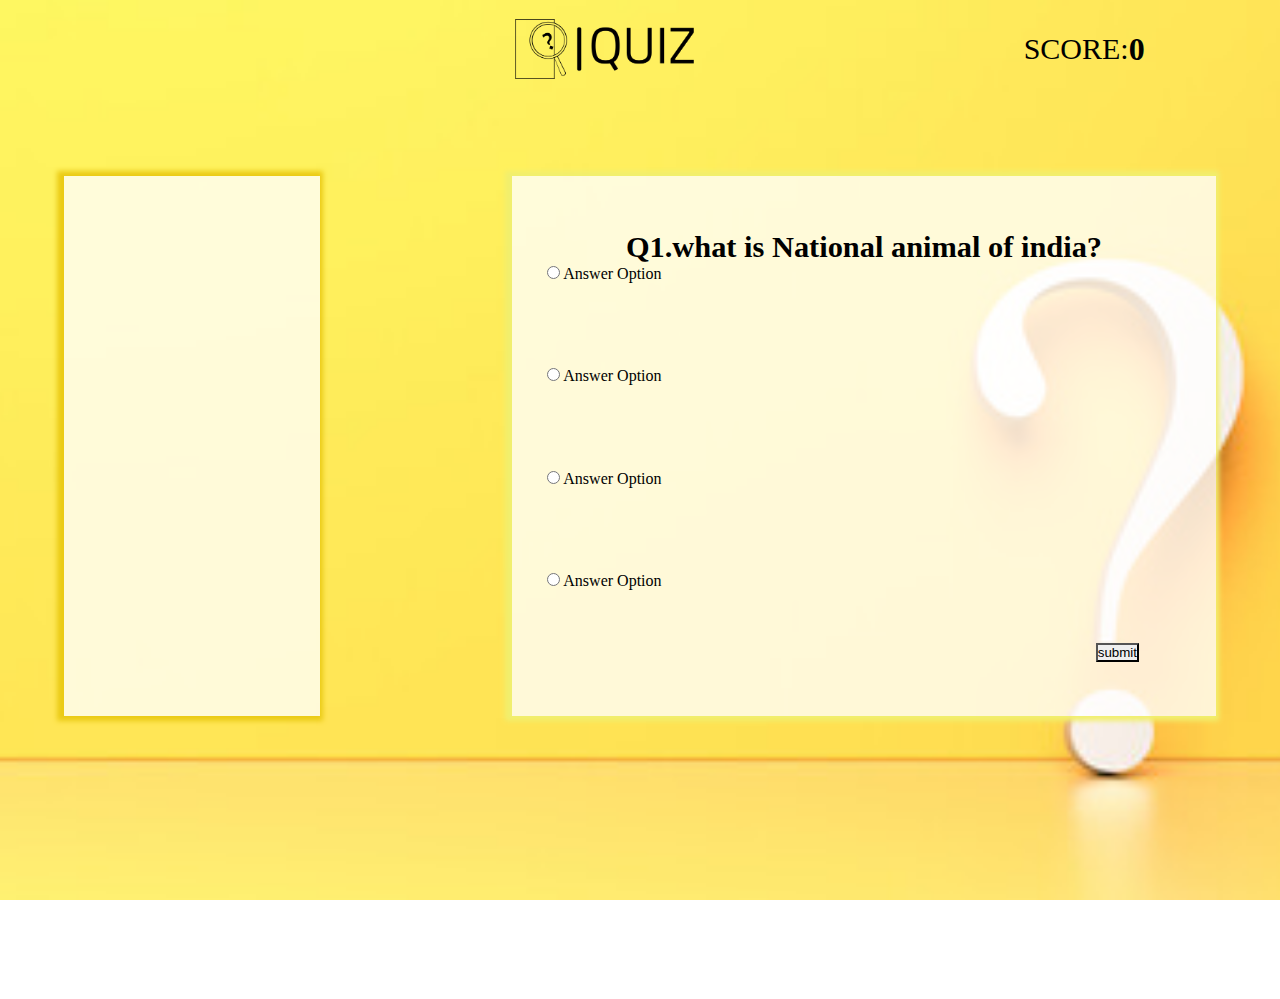
<file: index.html>
<!DOCTYPE html>
<html lang="en">
<head>
    <meta charset="UTF-8">
    <meta http-equiv="X-UA-Compatible" content="IE=edge">
    <meta name="viewport" content="width=device-width, initial-scale=1.0">
    <title>Document</title>
    <link rel="stylesheet" href="quiz.css">
</head>
<body>
    <div class="headcontainer headflex ">
        <div class="logo logoflex">
            <img src="i2.png" class="img">
        </div>
        <div class="score scoreflex">
            <!-- <img src="score.png" class="scimg"> -->
            <p1 class="h1">SCORE:</p1>
            <h1>0</h1>
        </div>

    </div>
    <div class="container containerflex">
        <div class="ideas"></div>
        <div class="book bookflex">
            <div class="insidebook insideflex">
                <!-- <ul class="u"> -->
                <h2 class="question" id="Qns">Q1.what is captial city of delhi?</h2>
                <!-- <li class="l"> -->
                <div class="choices flexchoice">
                    <!-- <div class="c"> -->
                    <input type="radio" class="answer" >
                    <label for="ans1" id="option1">Answer Option</label>
                </div>
                <!-- </li> -->
                <!-- <li class="l"> -->
                <div class="choices flexchoice">
                    <input type="radio" class="answer" >
                    <label for="ans1" id="option1">Answer Option</label>
                <!-- </li> -->
               <!-- <li class="l"> -->
                </div>
                <div class="choices flexchoice">
                    <input type="radio" class="answer" >
                    <label for="ans1" id="option1">Answer Option</label>
               <!-- </li> -->
                <!-- <li class="l"> -->
                </div>
                <div class="choices flexchoice">
                    <input type="radio" class="answer" >
                    <label for="ans1" id="option1">Answer Option</label>
                </div>
                <!-- </li> -->
            <!-- </ul> -->
                <input type="button" class="button" value="submit">
            </div>
            
        </div>
    </div>
    <script src="quiz.js"></script>
</body>
</html>
</file>
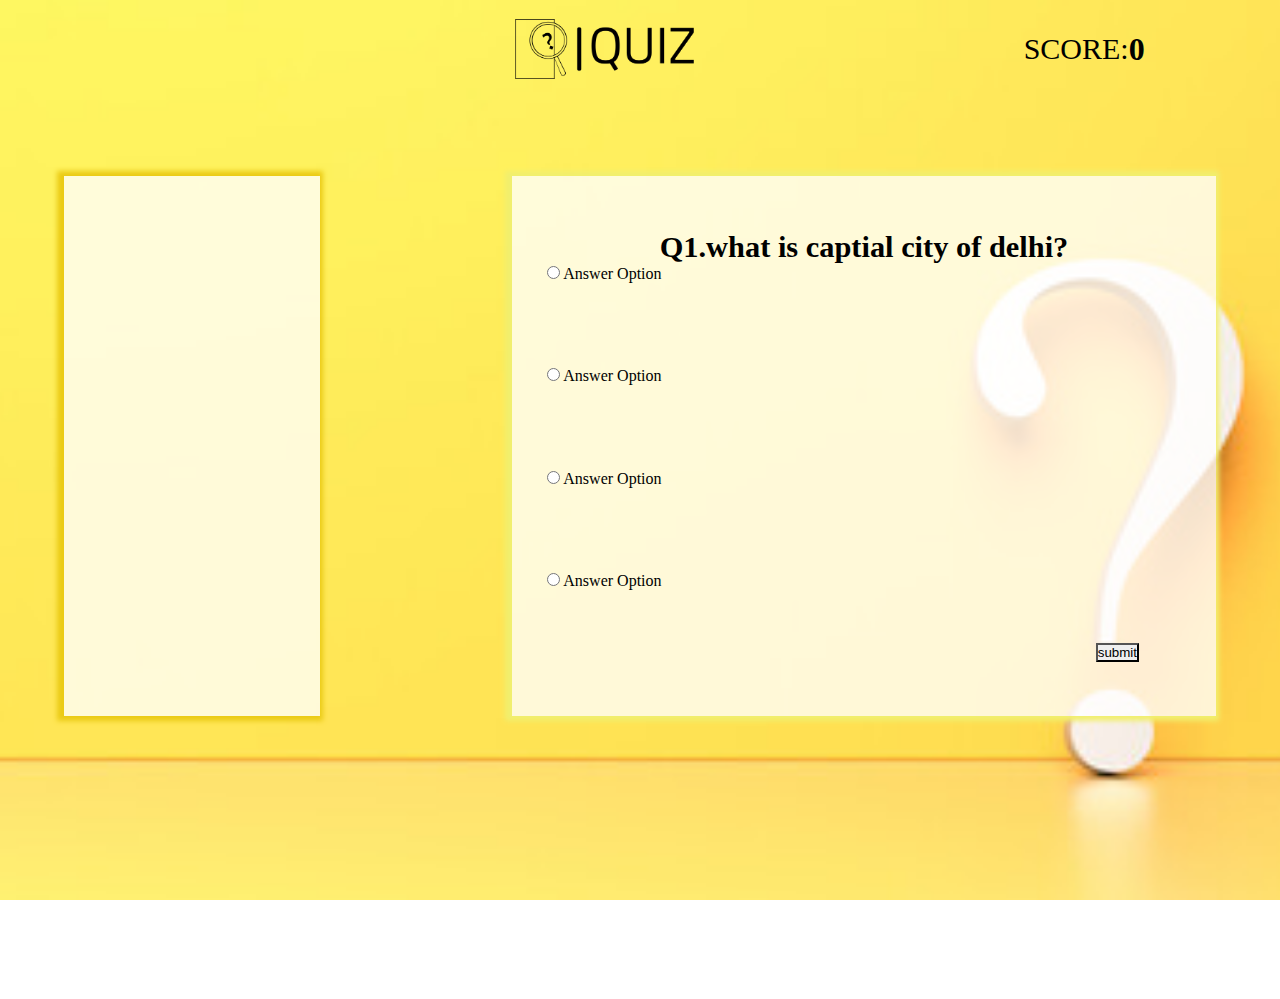
<file: quiz.html>
<!DOCTYPE html>
<html lang="en">
<head>
    <meta charset="UTF-8">
    <meta http-equiv="X-UA-Compatible" content="IE=edge">
    <meta name="viewport" content="width=device-width, initial-scale=1.0">
    <title>Document</title>
    <link rel="stylesheet" href="quiz.css">
</head>
<body>
    <div class="headcontainer headflex ">
        <div class="logo logoflex">
            <img src="i2.png" class="img">
        </div>
        <div class="score scoreflex">
            <!-- <img src="score.png" class="scimg"> -->
            <p1 class="h1">SCORE:</p1>
            <h1>0</h1>
        </div>

    </div>
    <div class="container containerflex">
        <div class="ideas"></div>
        <div class="book bookflex">
            <div class="insidebook insideflex">
                <!-- <ul class="u"> -->
                <h2 class="question">Q1.what is captial city of delhi?</h2>
                <!-- <li class="l"> -->
                <div class="choices flexchoice">
                    <!-- <div class="c"> -->
                    <input type="radio" class="answer" >
                    <label for="ans1" id="option1">Answer Option</label>
                </div>
                <!-- </li> -->
                <!-- <li class="l"> -->
                <div class="choices flexchoice">
                    <input type="radio" class="answer" >
                    <label for="ans1" id="option1">Answer Option</label>
                <!-- </li> -->
               <!-- <li class="l"> -->
                </div>
                <div class="choices flexchoice">
                    <input type="radio" class="answer" >
                    <label for="ans1" id="option1">Answer Option</label>
               <!-- </li> -->
                <!-- <li class="l"> -->
                </div>
                <div class="choices flexchoice">
                    <input type="radio" class="answer" >
                    <label for="ans1" id="option1">Answer Option</label>
                </div>
                <!-- </li> -->
            <!-- </ul> -->
                <input type="button" class="button" value="submit">
            </div>
            
        </div>
    </div>
</body>
</html>
</file>
<file: quiz.css>
*{
    padding:0;
    margin:0;
    background-image: url(i.jpg);
    background-position: center;
    background-repeat: no-repeat;
    background-attachment: fixed;
    background-size: cover;
}
.headflex{
    display:flex;
    flex-direction: row;
    flex-wrap: wrap;
}

.headcontainer{
    height:11vh;
    /* width: 100%; */
    /* border:1px solid #7ce009; */
}
.logo{
    height: 99%;
    width:  70%;
    /* border:1px solid red; */
    /*margin-left: 35%;
    margin-top:2%;*/
    /* background-image: url(q.jpg); 
    background-position: center;
    background-repeat: no-repeat;
    background-size: ;
    background-attachment: fixed; */
}
.img{
    background-size: cover;
    max-width: 20%;
    margin-left: 35%;
}
.score{
    height: 99%;
    width:29.4%;
    /* border:1px solid black; */
}
.scoreflex{
    display: flex;
    flex-direction:row;
    justify-content:center;
    align-items: center;
    flex-wrap: wrap;
}
.h1{
    font-size: 30px;
}
.scimg{
    background-size: cover;
    max-width:36%;
}
.logoflex{
    display:flex;
    flex-direction: column;
    justify-content:center;
    align-items: center;
    flex-wrap: wrap;
}



/*container idea and book*/

.container{
    height: 100vh;
    max-width: 100%;
    /* border:1px solid red; */
    /* background-image: url(j.jpg);
    background-position: center;
    background-repeat: no-repeat;
    background-attachment: fixed;
    background-size: cover; */
}
.ideas{
    height:60%;
    width: 20%;
    /* border:2px solid rebeccapurple; */
    margin-top: 6%;
    margin-left:5%;
    background-image: none;
    box-shadow: -2px 0px 5px 5px #ebcb15;
    background-color: rgba(255, 255, 255, 0.774);   
}
.containerflex{
    display:flex;
    flex-direction: column;
    flex-wrap: wrap;
    justify-content:flex-start ;
    align-items:flex-start ;
}
.book{
    height:60%;
    width:55%;
    /* border:1px solid royalblue; */
    margin-top: 6%;
    box-shadow: -2px 0px 5px 5px #f1ef6e ;
    margin-left: 10%;
    /* margin-right: ; */
    /* background-image: none; */
    background-color:rgba(255, 255, 255, 0.774);
    background-image: none;

}
.bookflex{
    display: flex;
    flex-direction: column;
    flex-wrap: nowrap;
    justify-content: center;
}
.insidebook{
    /* border:1px solid black; */
    height:80%;
    width:90%;
    background-image: none;
    margin-left: 5%;
}
.insideflex{
    display:flex;
    flex-direction: column;
    flex-wrap: nowrap;
    justify-content: space-around;
    align-items:center;
}


/*question and option*/
.question{
    background-image: none;
    font-size: 1.9em;
}
.answer{
    background-image: none;
    font-size: 2em;
}
#option1{   
    background-image: none;
    font: 1.5em;
}
.choices{
    height: 80%;
    width:100%;
    /* border: 1px  solid red; */
    background-image: none;
}
.button{
    margin-top:-5%;
    margin-left: 80%;
    background-image: none;
}
/* .flexchoice{ */
    /* display: flex; */
    /* flex-direction: column-reverse; */
    /* flex-wrap: wrap; */
    /* justify-content: flex-start; */
    /* justify-content: flex-start; */
/* } */
</file>
